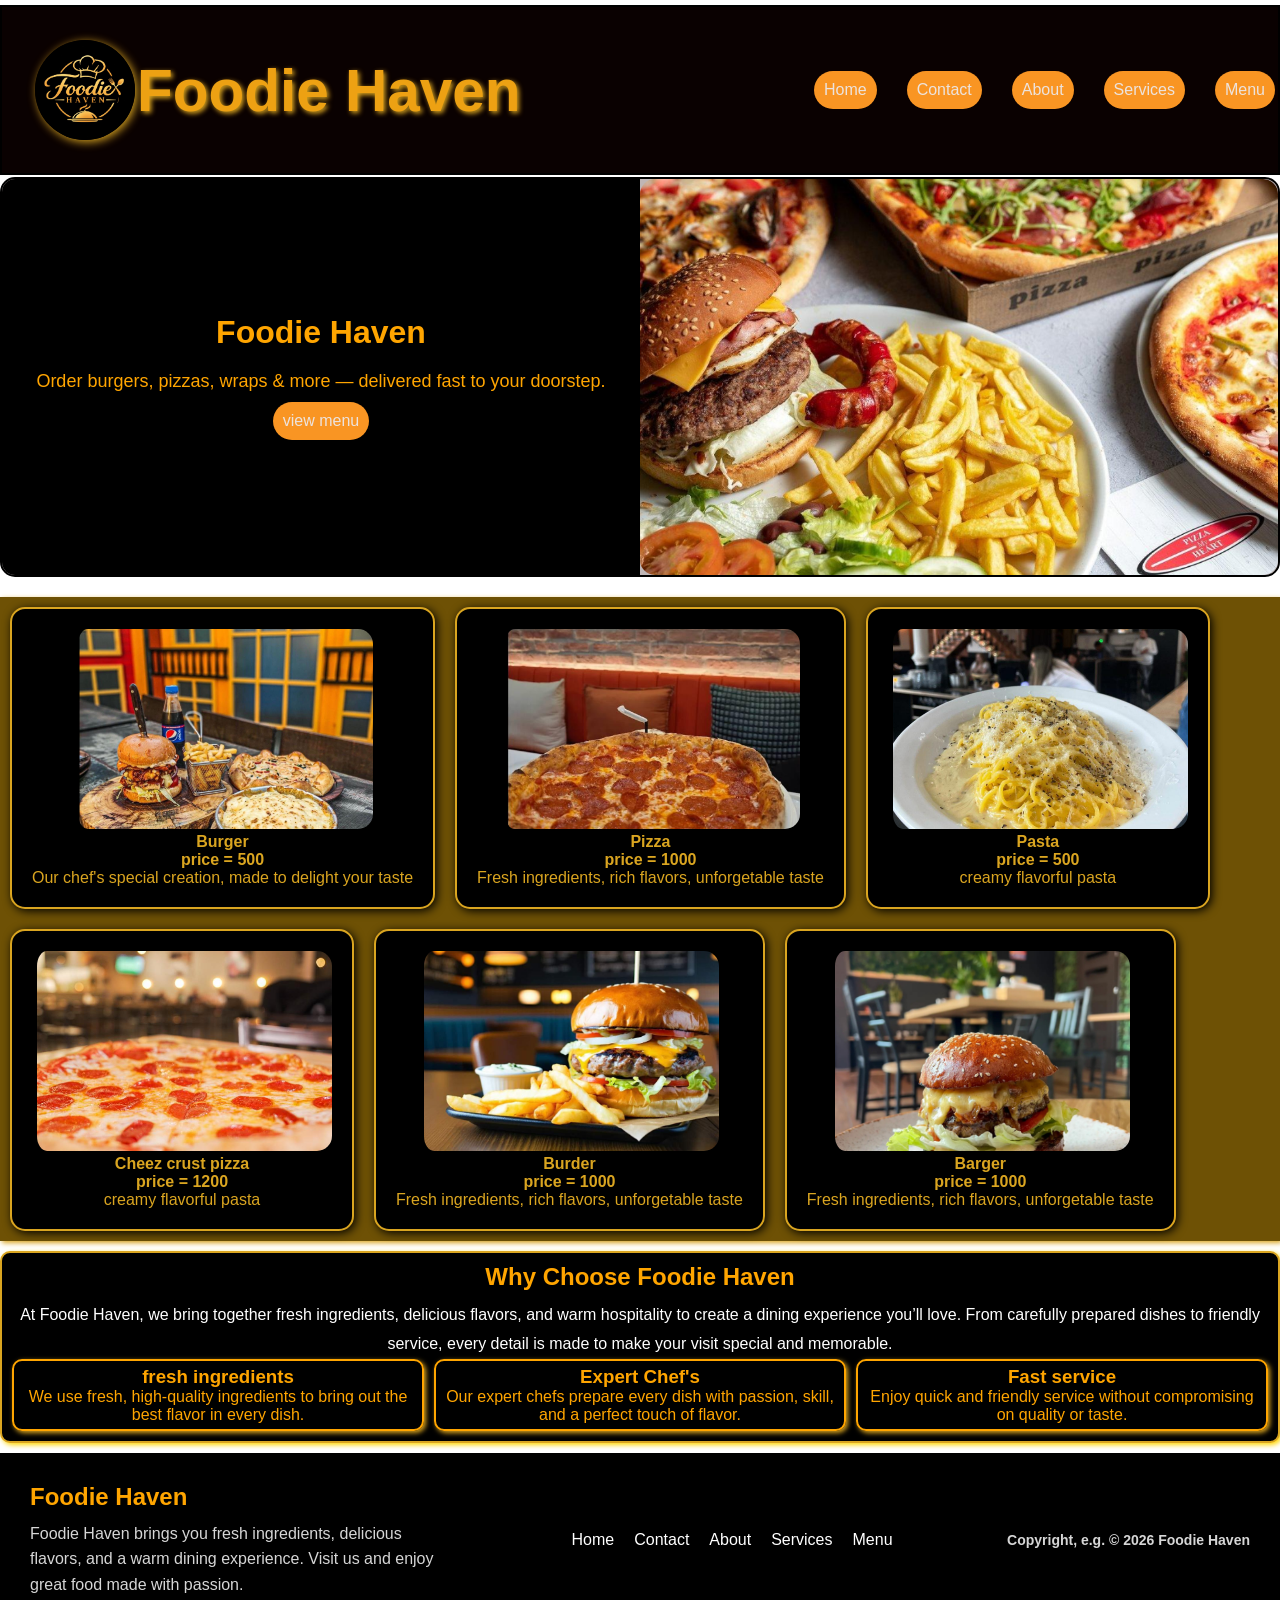
<file: index.html>
<!DOCTYPE html>
<html lang="en">

<head>
    <meta charset="UTF-8">
    <meta name="viewport" content="width=device-width, initial-scale=1.0">
    <title>Foodie Haven</title>
    <link rel="stylesheet" href="style.css">
    
</head>

<body>

    <header class="head">
        <div class="logo">
            <h3>
                Foodie Haven
            </h3>
            <img src="9.jpeg" class="imglogo" alt="no img">

        </div>

        <div>
            <nav class="nav">
                <a href="index.html" class="link">Home</a>
                <a href="contact.html" class="link">Contact</a>
                <a href="about.html" class="link">About</a>
                <a href="services.html" class="link">Services</a>
                <a href="menu.html" class="link">Menu</a>
            </nav>
        </div>
    </header>
    <main>
        <div class="menu">
            <div class="heading">
                <h1 class="text">
                    Foodie Haven
                </h1>
                <p class="para">Order burgers, pizzas, wraps & more — delivered fast to your doorstep.</p>
                <div>
                    <a href="menu.html" class="btn" target="_blank">view menu</a>
                </div>
            </div>

            <div class="hero-img">
                <img src="5.png" class="heroimg" alt="No img">

            </div>

        </div>
        <div class="card1">
            <div class="card">
                <img src="1.png" class="img" alt="burger">
                <h4>Burger</h4>
                <h4>price = 500</h4>
                <p>Our chef's special creation, made to delight your taste</p>
            </div>
            <div class="card">
                <img src="7.png" class="img" alt="burger">
                <h4>Pizza</h4>
                <h4>price = 1000</h4>
                <p>Fresh ingredients, rich flavors, unforgetable taste</p>
            </div>

            <div class="card">
                <img src="4.png" class="img" alt="burger">
                <h4>Pasta</h4>
                <h4>price = 500</h4>
                <p>creamy flavorful pasta</p>
            </div>
            <div class="card">
                <img src="3.png" class="img" alt="burger">
                <h4>Cheez crust pizza</h4>
                <h4>price = 1200</h4>
                <p>creamy flavorful pasta</p>
            </div>
            <div class="card">
                <img src="2.png" class="img" alt="burger">
                <h4>Burder</h4>
                <h4>price = 1000</h4>
                <p>Fresh ingredients, rich flavors, unforgetable taste</p>
            </div>
            <div class="card">
                <img src="6.png" class="img" alt="burger">
                <h4>Barger</h4>
                <h4>price = 1000</h4>
                <p>Fresh ingredients, rich flavors, unforgetable taste</p>
            </div>
        </div>

        <div class="container">
            <h1 class="conheading">
                Why Choose Foodie Haven
            </h1>
            <p class="conpara">
                At Foodie Haven, we bring together fresh ingredients, delicious flavors, and warm hospitality to create
                a dining experience you’ll love. From carefully prepared dishes to friendly service, every detail is
                made to make your visit special and memorable.
            </p>
            <div class="card2">


                <div class="card3 ">
                    <h3>fresh ingredients</h3>
                    <p>We use fresh, high-quality ingredients to bring out the best flavor in every dish.</p>
                </div>
                <div class="card3">
                    <h3>Expert Chef's</h3>
                    <p>Our expert chefs prepare every dish with passion, skill, and a perfect touch of flavor.</p>
                </div>
                <div class="card3">
                    <h3> Fast service</h3>
                    <p>Enjoy quick and friendly service without compromising on quality or taste.</p>


                </div>

            </div>

        </div>


    </main>

    <footer class="footer">
        <div class="fheading ">
            <h4 class="conheading">Foodie Haven</h4>
            <p class="paraheading">Foodie Haven brings you fresh ingredients, delicious flavors, and a warm dining
                experience. Visit us and
                enjoy great food made with passion.</p>
        </div>
        <div class="nav1">
            <nav class="nav2">
                <a href="index.html">Home</a>
                <a href="contact.html">Contact</a>
                <a href="about.html">About</a>
                <a href="services.html">Services</a>
                <a href="menu.html">Menu</a>
            </nav>
        </div>
        <div class="footcopy">
            <h4>Copyright, e.g. © 2026 Foodie Haven</h4>
        </div>
    </footer>


</body>

</html>
</file>
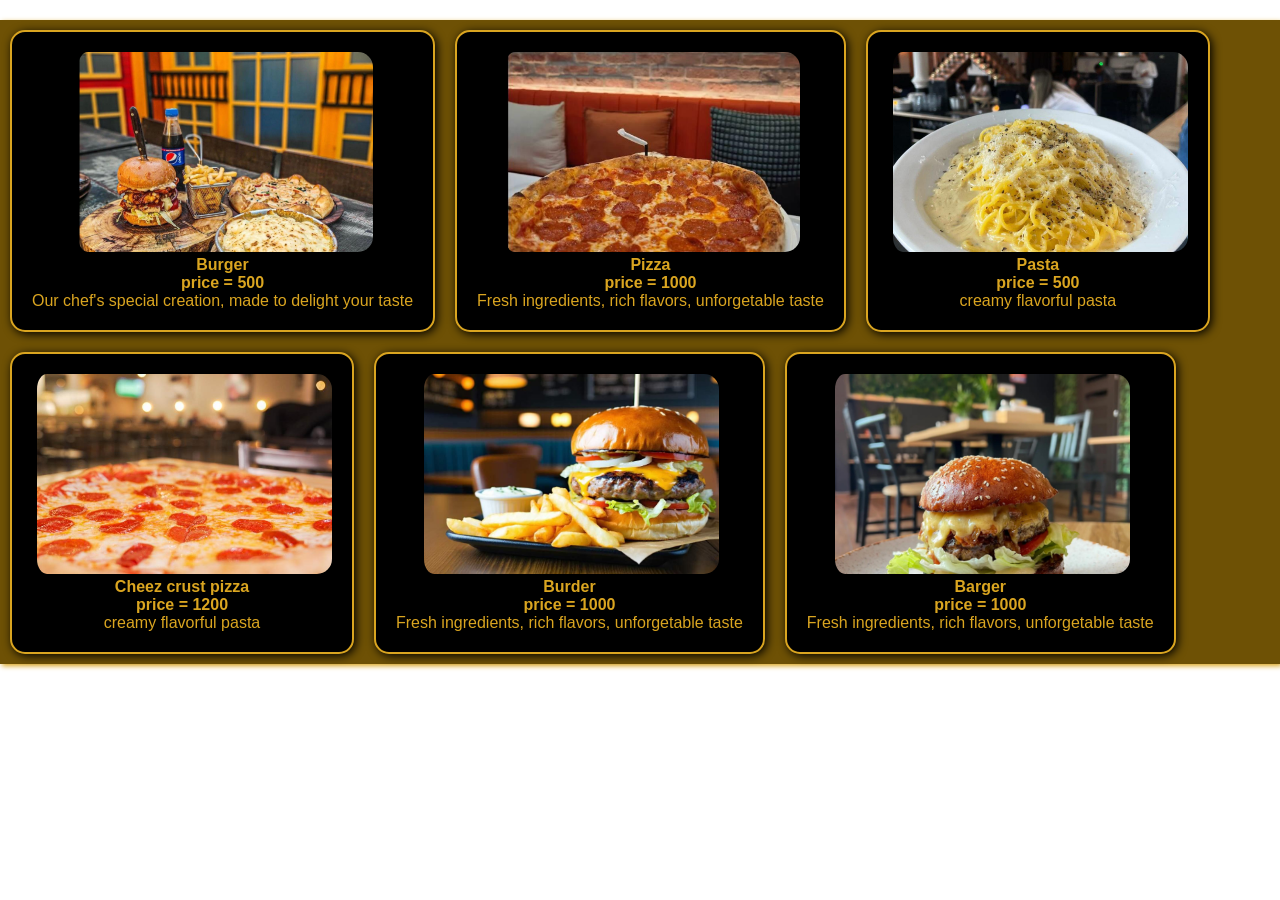
<file: menu.html>
<!DOCTYPE html>
<html lang="en">
<head>
    <meta charset="UTF-8">
    <meta name="viewport" content="width=device-width, initial-scale=1.0">
    <title>Document</title>
    <link rel="stylesheet" href="style.css">
</head>
<body>

    <main>
        <div class="card1">
            <div class="card">
                <img src="1.png" class="img" alt="burger">
                <h4>Burger</h4>
                <h4>price = 500</h4>
                <p>Our chef's special creation, made to delight your taste</p>
            </div>
            <div class="card">
                <img src="7.png" class="img" alt="burger">
                <h4>Pizza</h4>
                <h4>price = 1000</h4>
                <p>Fresh ingredients, rich flavors, unforgetable taste</p>
            </div>

            <div class="card">
                <img src="4.png" class="img" alt="burger">
                <h4>Pasta</h4>
                <h4>price = 500</h4>
                <p>creamy flavorful pasta</p>
            </div>
            <div class="card">
                <img src="3.png" class="img" alt="burger">
                <h4>Cheez crust pizza</h4>
                <h4>price = 1200</h4>
                <p>creamy flavorful pasta</p>
            </div>
            <div class="card">
                <img src="2.png" class="img" alt="burger">
                <h4>Burder</h4>
                <h4>price = 1000</h4>
                <p>Fresh ingredients, rich flavors, unforgetable taste</p>
            </div>
            <div class="card">
                <img src="6.png" class="img" alt="burger">
                <h4>Barger</h4>
                <h4>price = 1000</h4>
                <p>Fresh ingredients, rich flavors, unforgetable taste</p>
            </div>
        </div>
</body>
</html>
</file>
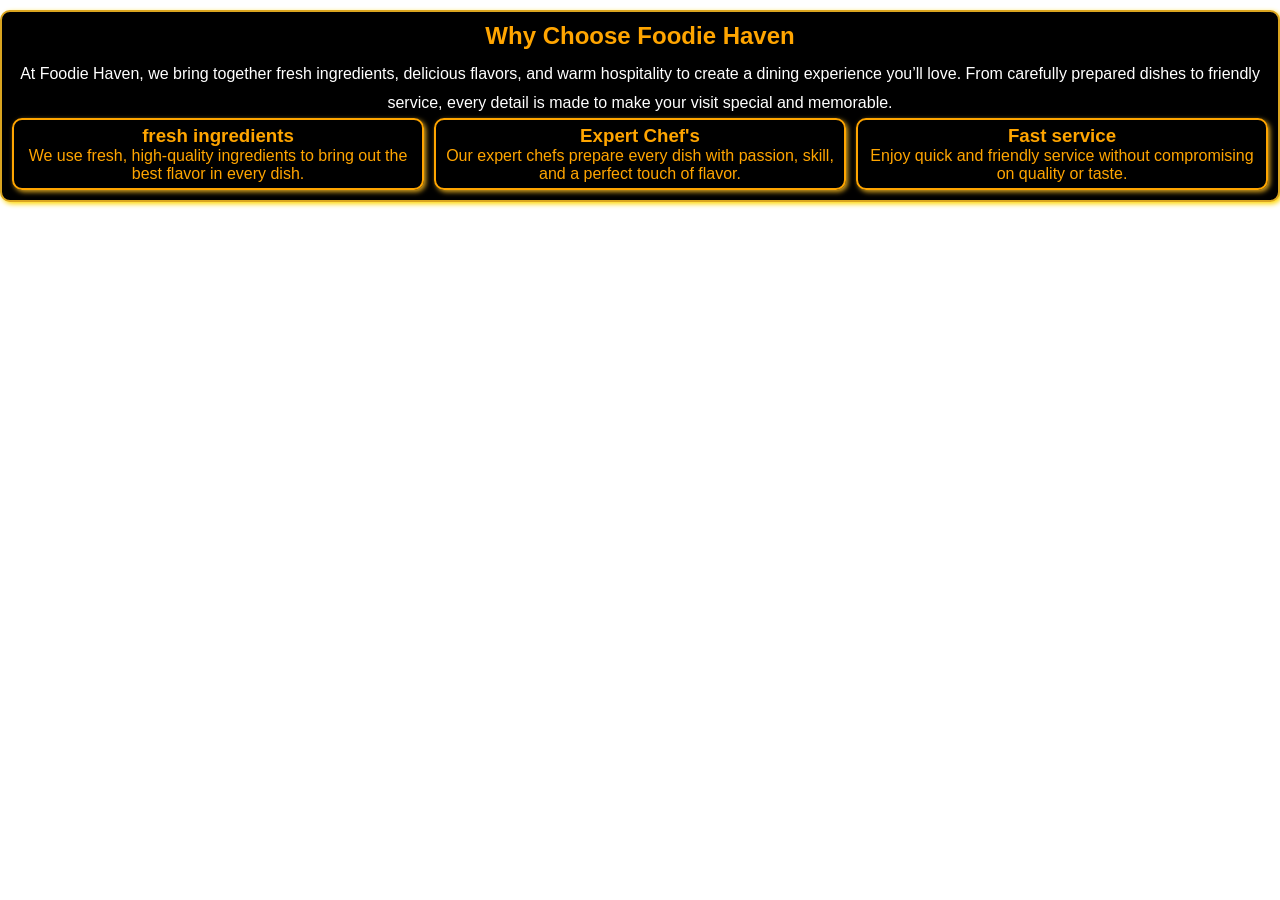
<file: services.html>
<!DOCTYPE html>
<html lang="en">
<head>
    <meta charset="UTF-8">
    <meta name="viewport" content="width=device-width, initial-scale=1.0">
    <title>Document</title>
    <link rel="stylesheet" href="style.css">
</head>
<body>
      <div class="container">
            <h1 class="conheading">
                Why Choose Foodie Haven
            </h1>
            <p class="conpara">
                At Foodie Haven, we bring together fresh ingredients, delicious flavors, and warm hospitality to create
                a dining experience you’ll love. From carefully prepared dishes to friendly service, every detail is
                made to make your visit special and memorable.
            </p>
            <div class="card2">


                <div class="card3 ">
                    <h3>fresh ingredients</h3>
                    <p>We use fresh, high-quality ingredients to bring out the best flavor in every dish.</p>
                </div>
                <div class="card3">
                    <h3>Expert Chef's</h3>
                    <p>Our expert chefs prepare every dish with passion, skill, and a perfect touch of flavor.</p>
                </div>
                <div class="card3">
                    <h3> Fast service</h3>
                    <p>Enjoy quick and friendly service without compromising on quality or taste.</p>


                </div>

            </div>

        </div>
    
</body>
</html>
</file>
<file: style.css>
* {
    margin: 0px;
    font-family: Arial, Helvetica, sans-serif;
    box-sizing: border-box;
}
.head {
    display: flex;
    justify-content: space-between;
    border: 2px solid black;
    padding: 3px;
    margin-top: 5px;
    background-color: rgb(10, 1, 1);
    align-items: center;


}

.nav {
    display: flex;
    gap: 30px;

}

.link {
    text-decoration: none;
    color: #ece3de;
    background-color: rgb(249, 149, 35);
    border-radius: 20px;
    cursor: pointer;
    transition: all 0.3s ease;
    padding: 10px;




}

.link:hover {
    background-color: black;
    color: white;
}

.logo {
    color: rgb(237, 161, 19);
    font-family: Verdana, Geneva, Tahoma, sans-serif;
    padding: 30px;
    font-weight: bold;
    font-size: 50px;
    display: flex;
    flex-direction: row-reverse;
    column-gap: 2px;
    margin: 0px;
    align-items: center;
    text-shadow: 2px 2px 5px goldenrod;

}

.imglogo {
    width: 100px;
    height: 100px;
    object-fit: contain;
    box-shadow: 2px 2px 10px goldenrod;
    border-radius: 50px;

}

.menu {
    border: 2px solid black;
    background-color: #bfb6b6;
    margin-top: 2px;
    display: flex;
    flex-direction: row;
    justify-content: space-between;
    height: 400px;
    border-radius: 15px;
    overflow: hidden;
}

.heading {
    color: orange;
    background-color: black;
    align-items: center;
    justify-items: center;
    padding: 20px;
    width: 50%;
    flex-direction: column;
    display: flex;
    justify-content: center;
    

    


}

.heroimg {
    width: 100%;
    height: 100%;
    object-fit: cover;
}

.hero-img {
    width: 50%;
    height: 100%;
    border-radius: 15px;
    font-weight: bold;
    overflow: hidden ;
}

.btn {
    text-decoration: none;
    color: #ece3de;
    background-color: rgb(249, 149, 35);
    border-radius: 20px;
    cursor: pointer;
    transition: all 0.3s ease;
    padding: 10px;
    margin-top: 10px;
    display: inline-block;



}

.para {
    font-family: Verdana, Geneva, Tahoma, sans-serif;
    font-size: large;
    margin-top: 20px;
    
    
}
  .card1{
            display: flex;
            margin-top: 20px;
            background-color: rgb(110, 81, 5);
            color: goldenrod;
            gap: 20px;
            flex-wrap: wrap;
            padding: 10px;
        box-shadow: 2px 2px 5px goldenrod;
        align-items: center;
        }
        .card{
            
            border: 2px solid goldenrod;
            border-radius: 15px;
            background-color: black;
            box-shadow: 2px 2px 10px black;
            transition: 0.3s;
            padding: 20px;
            
            text-align: center;
        }
        .card:hover{
            
            transform: translateY(-5px);
        }
        .img{
            width: 300px;
            height: 200px;
            object-fit: cover;
            border-radius: 15px;
            padding-left: 5px;

        }
        .container{
            background-color: black;
           margin-top: 10px;
           padding: 10px;
           text-align: center;
           border-radius: 10px;
           border: 2px solid goldenrod;
           box-shadow: 2px 2px 5px gold;
        }
        .conheading{
            color: orange;
            align-items: center;
            font-weight: bold;
            font-size: x-large;
            margin-bottom: 10px;
        }
.conpara{
    color: white;
    line-height: 1.8;
}
    .card2{
        display: flex;
        flex-direction: row;
        color: orange;
        gap: 10px;
        
        
    }
    .card3{
        border: 2px solid orange;
        padding: 5px;
        border-radius: 10px;
        box-shadow: 2px 2px 5px goldenrod;
        flex: 1;
    }
     .footer {
            background-color: black;
            color: whitesmoke;
            margin-top: 10px;
            display: flex;
            justify-content: space-between;
            padding: 30px;

        }

        .fheading {
            width: 35%;
        }

        .paraheading {
            line-height: 1.6;
            color: #d6d6d6;
        }

        .nav1 {
            display: flex;
            align-items: center;
        }

        .nav2 {
            display: flex;
            gap: 20px;
        }

        .nav2 a {
            text-decoration: none;
            color: white;
            transition: 0.3s;
        }

        .nav2 a:hover {
            color: orange;
        }

        .footcopy {
            display: flex;
            align-items: center;
            color: #d6d6d6;
            font-size: 14px;
        }


       body {
    animation: pageEnter 0.8s ease;
}

@keyframes pageEnter {
    from {
        opacity: 0;
        transform: translateY(25px);
    }

    to {
        opacity: 1;
        transform: translateY(0);
    }
}
@media (max-width: 768px) {

    /* Header */
    .head {
        flex-direction: column;
        gap: 15px;
        padding: 10px;
    }

    .logo {
        font-size: 30px;
        padding: 10px;
    }

    .imglogo {
        width: 60px;
        height: 60px;
    }

    .nav {
        flex-wrap: wrap;
        justify-content: center;
        gap: 8px;
    }

    .link {
        padding: 8px 12px;
        font-size: 14px;
    }

    /* Hero section */
    .menu {
        flex-direction: column;
        height: auto;
    }

    .heading {
        width: 100%;
        min-height: 300px;
        text-align: center;
    }

    .hero-img {
        width: 100%;
        height: 300px;
    }

    .heroimg {
        width: 100%;
        height: 100%;
    }

    .para {
        font-size: 16px;
    }

    /* Food cards */
    .card1 {
        flex-direction: column;
    }

    .card {
        width: 100%;
    }

    .img {
        width: 100%;
        height: auto;
    }

    /* Why choose section */
    .card2 {
        flex-direction: column;
    }

    .card3 {
        width: 100%;
    }

    /* Footer */
    .footer {
        flex-direction: column;
        gap: 25px;
        text-align: center;
    }

    .fheading {
        width: 100%;
    }

    .nav2 {
        justify-content: center;
        flex-wrap: wrap;
    }

    .footcopy {
        justify-content: center;
    }
}
</file>
